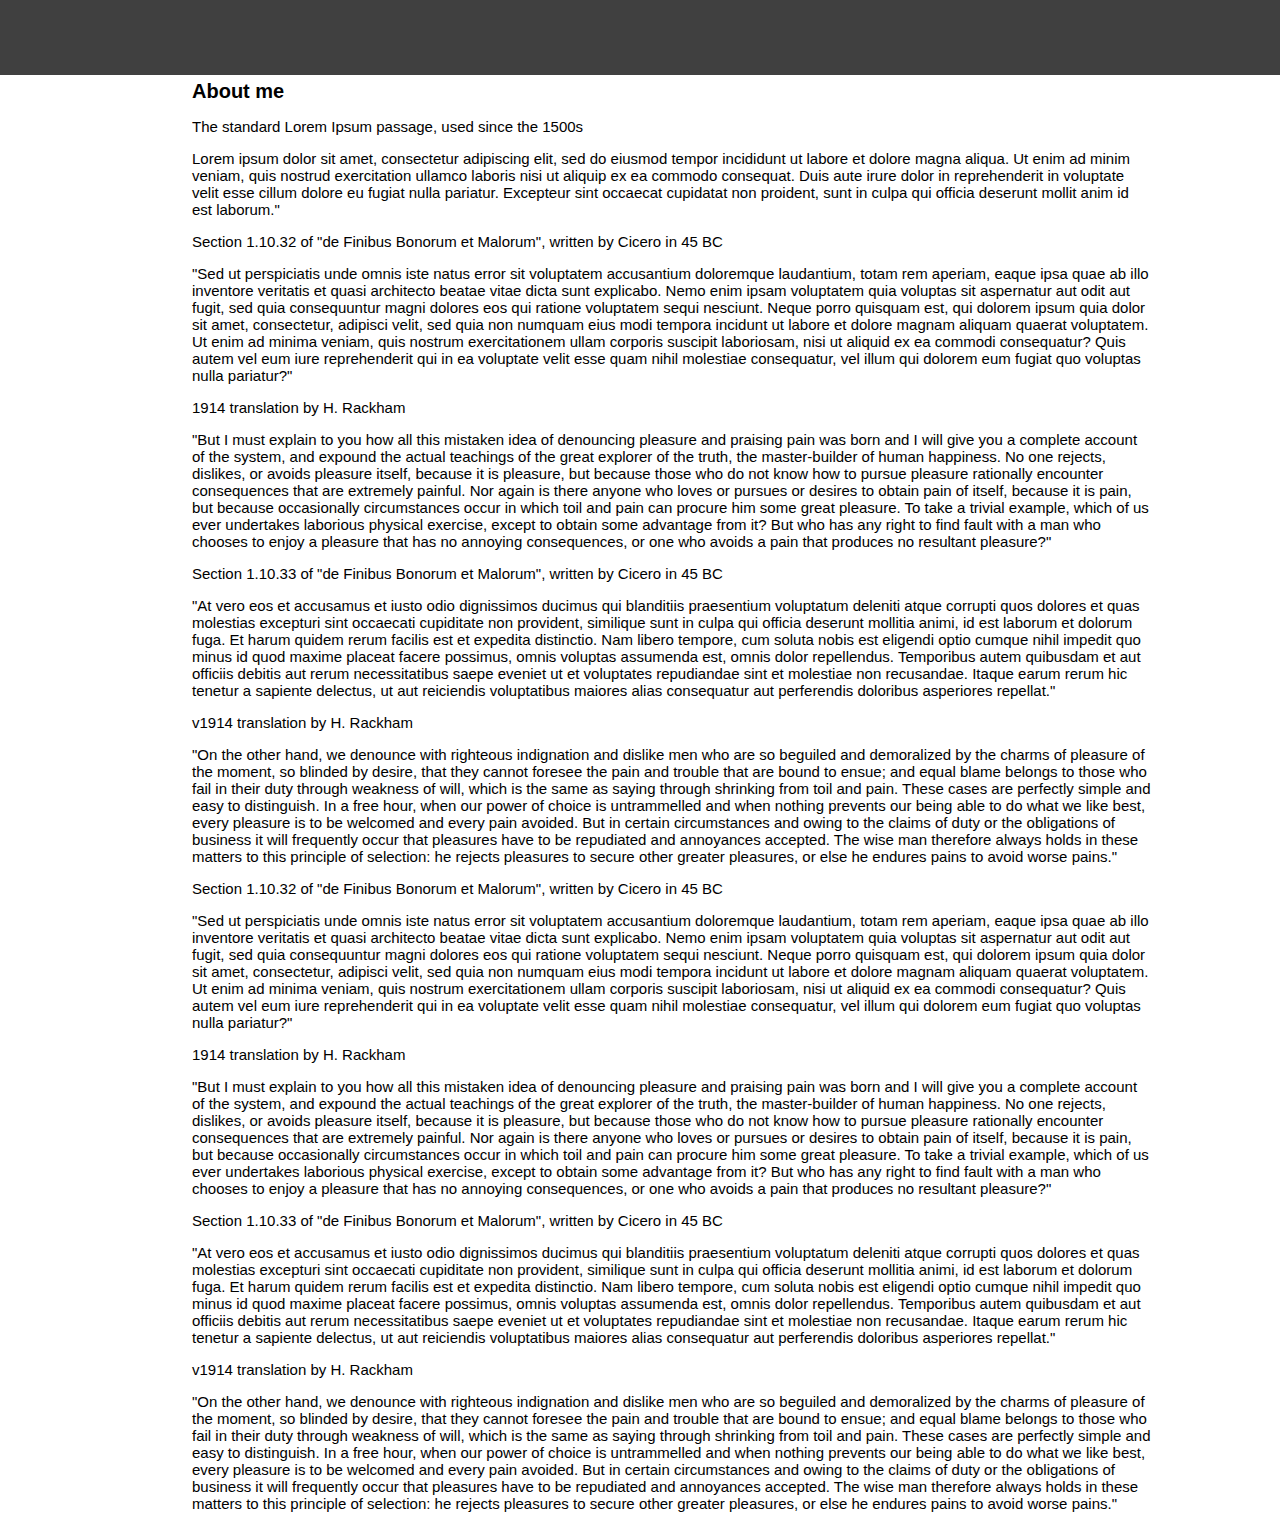
<file: index.html>
﻿<!DOCTYPE html>

<html xmlns="http://www.w3.org/1999/xhtml">
    <head runat="server">
    <title>Home Page</title>
    <meta name="viewport" content="width=device-width, initial-scale=1"/>
    <link href="includes/StyleSheet1.css" rel="stylesheet" />
    <script src="http://code.jquery.com/jquery-1.11.3.min.js"></script>
    </head>


<body>

    <a href="#" class="back-to-top">Back to Top</a>

    <form id="form1" runat="server">
    <div class="header">
        <div class="container">
            <div class="logo"><h1></h1></div>




            <div class="nav">

                <ul>
                    <!--<li><a href="#">Home</a></li>-->
                    <!--<li><a href="#">About</a></li>-->
                    <!--<li><a href="https://www.youtube.com/watch?v=1tdRozm__K0">Inspiration</a></li>-->
                    <!--<li><a href="test.aspx">Test Page</a></li>-->
                </ul>
                 </div>
                   </div>
                    </div>

<!--Main Content-->

        <div class="content">
		

<div class="sectionheader">About me</div>


<p>The standard Lorem Ipsum passage, used since the 1500s</p>
<p>Lorem ipsum dolor sit amet, consectetur adipiscing elit, sed do eiusmod tempor incididunt ut labore et dolore magna aliqua. Ut enim ad minim veniam, quis nostrud exercitation ullamco laboris nisi ut aliquip ex ea commodo consequat. Duis aute irure dolor in reprehenderit in voluptate velit esse cillum dolore eu fugiat nulla pariatur. Excepteur sint occaecat cupidatat non proident, sunt in culpa qui officia deserunt mollit anim id est laborum."</p>
<p>Section 1.10.32 of "de Finibus Bonorum et Malorum", written by Cicero in 45 BC</p>
<p>"Sed ut perspiciatis unde omnis iste natus error sit voluptatem accusantium doloremque laudantium, totam rem aperiam, eaque ipsa quae ab illo inventore veritatis et quasi architecto beatae vitae dicta sunt explicabo. Nemo enim ipsam voluptatem quia voluptas sit aspernatur aut odit aut fugit, sed quia consequuntur magni dolores eos qui ratione voluptatem sequi nesciunt. Neque porro quisquam est, qui dolorem ipsum quia dolor sit amet, consectetur, adipisci velit, sed quia non numquam eius modi tempora incidunt ut labore et dolore magnam aliquam quaerat voluptatem. Ut enim ad minima veniam, quis nostrum exercitationem ullam corporis suscipit laboriosam, nisi ut aliquid ex ea commodi consequatur? Quis autem vel eum iure reprehenderit qui in ea voluptate velit esse quam nihil molestiae consequatur, vel illum qui dolorem eum fugiat quo voluptas nulla pariatur?"</p>
<p>1914 translation by H. Rackham</p>
<p>"But I must explain to you how all this mistaken idea of denouncing pleasure and praising pain was born and I will give you a complete account of the system, and expound the actual teachings of the great explorer of the truth, the master-builder of human happiness. No one rejects, dislikes, or avoids pleasure itself, because it is pleasure, but because those who do not know how to pursue pleasure rationally encounter consequences that are extremely painful. Nor again is there anyone who loves or pursues or desires to obtain pain of itself, because it is pain, but because occasionally circumstances occur in which toil and pain can procure him some great pleasure. To take a trivial example, which of us ever undertakes laborious physical exercise, except to obtain some advantage from it? But who has any right to find fault with a man who chooses to enjoy a pleasure that has no annoying consequences, or one who avoids a pain that produces no resultant pleasure?"</p>
<p>Section 1.10.33 of "de Finibus Bonorum et Malorum", written by Cicero in 45 BC</p>
<p>"At vero eos et accusamus et iusto odio dignissimos ducimus qui blanditiis praesentium voluptatum deleniti atque corrupti quos dolores et quas molestias excepturi sint occaecati cupiditate non provident, similique sunt in culpa qui officia deserunt mollitia animi, id est laborum et dolorum fuga. Et harum quidem rerum facilis est et expedita distinctio. Nam libero tempore, cum soluta nobis est eligendi optio cumque nihil impedit quo minus id quod maxime placeat facere possimus, omnis voluptas assumenda est, omnis dolor repellendus. Temporibus autem quibusdam et aut officiis debitis aut rerum necessitatibus saepe eveniet ut et voluptates repudiandae sint et molestiae non recusandae. Itaque earum rerum hic tenetur a sapiente delectus, ut aut reiciendis voluptatibus maiores alias consequatur aut perferendis doloribus asperiores repellat."</p>
<p>v1914 translation by H. Rackham</p>
<p>"On the other hand, we denounce with righteous indignation and dislike men who are so beguiled and demoralized by the charms of pleasure of the moment, so blinded by desire, that they cannot foresee the pain and trouble that are bound to ensue; and equal blame belongs to those who fail in their duty through weakness of will, which is the same as saying through shrinking from toil and pain. These cases are perfectly simple and easy to distinguish. In a free hour, when our power of choice is untrammelled and when nothing prevents our being able to do what we like best, every pleasure is to be welcomed and every pain avoided. But in certain circumstances and owing to the claims of duty or the obligations of business it will frequently occur that pleasures have to be repudiated and annoyances accepted. The wise man therefore always holds in these matters to this principle of selection: he rejects pleasures to secure other greater pleasures, or else he endures pains to avoid worse pains."</p>
<p>Section 1.10.32 of "de Finibus Bonorum et Malorum", written by Cicero in 45 BC</p>
<p>"Sed ut perspiciatis unde omnis iste natus error sit voluptatem accusantium doloremque laudantium, totam rem aperiam, eaque ipsa quae ab illo inventore veritatis et quasi architecto beatae vitae dicta sunt explicabo. Nemo enim ipsam voluptatem quia voluptas sit aspernatur aut odit aut fugit, sed quia consequuntur magni dolores eos qui ratione voluptatem sequi nesciunt. Neque porro quisquam est, qui dolorem ipsum quia dolor sit amet, consectetur, adipisci velit, sed quia non numquam eius modi tempora incidunt ut labore et dolore magnam aliquam quaerat voluptatem. Ut enim ad minima veniam, quis nostrum exercitationem ullam corporis suscipit laboriosam, nisi ut aliquid ex ea commodi consequatur? Quis autem vel eum iure reprehenderit qui in ea voluptate velit esse quam nihil molestiae consequatur, vel illum qui dolorem eum fugiat quo voluptas nulla pariatur?"</p>
<p>1914 translation by H. Rackham</p>
<p>"But I must explain to you how all this mistaken idea of denouncing pleasure and praising pain was born and I will give you a complete account of the system, and expound the actual teachings of the great explorer of the truth, the master-builder of human happiness. No one rejects, dislikes, or avoids pleasure itself, because it is pleasure, but because those who do not know how to pursue pleasure rationally encounter consequences that are extremely painful. Nor again is there anyone who loves or pursues or desires to obtain pain of itself, because it is pain, but because occasionally circumstances occur in which toil and pain can procure him some great pleasure. To take a trivial example, which of us ever undertakes laborious physical exercise, except to obtain some advantage from it? But who has any right to find fault with a man who chooses to enjoy a pleasure that has no annoying consequences, or one who avoids a pain that produces no resultant pleasure?"</p>
<p>Section 1.10.33 of "de Finibus Bonorum et Malorum", written by Cicero in 45 BC</p>
<p>"At vero eos et accusamus et iusto odio dignissimos ducimus qui blanditiis praesentium voluptatum deleniti atque corrupti quos dolores et quas molestias excepturi sint occaecati cupiditate non provident, similique sunt in culpa qui officia deserunt mollitia animi, id est laborum et dolorum fuga. Et harum quidem rerum facilis est et expedita distinctio. Nam libero tempore, cum soluta nobis est eligendi optio cumque nihil impedit quo minus id quod maxime placeat facere possimus, omnis voluptas assumenda est, omnis dolor repellendus. Temporibus autem quibusdam et aut officiis debitis aut rerum necessitatibus saepe eveniet ut et voluptates repudiandae sint et molestiae non recusandae. Itaque earum rerum hic tenetur a sapiente delectus, ut aut reiciendis voluptatibus maiores alias consequatur aut perferendis doloribus asperiores repellat."</p>
<p>v1914 translation by H. Rackham</p>
<p>"On the other hand, we denounce with righteous indignation and dislike men who are so beguiled and demoralized by the charms of pleasure of the moment, so blinded by desire, that they cannot foresee the pain and trouble that are bound to ensue; and equal blame belongs to those who fail in their duty through weakness of will, which is the same as saying through shrinking from toil and pain. These cases are perfectly simple and easy to distinguish. In a free hour, when our power of choice is untrammelled and when nothing prevents our being able to do what we like best, every pleasure is to be welcomed and every pain avoided. But in certain circumstances and owing to the claims of duty or the obligations of business it will frequently occur that pleasures have to be repudiated and annoyances accepted. The wise man therefore always holds in these matters to this principle of selection: he rejects pleasures to secure other greater pleasures, or else he endures pains to avoid worse pains."</p>      
    </div>
       
    </form>
<!--End Main Content-->

<!--Create the back to top button -->

<script type="text/javascript">

    var amountScrolled = 50;

$(window).scroll(function() {
	if ( $(window).scrollTop() > amountScrolled ) {
		$('a.back-to-top').fadeIn('slow');
	} else {
		$('a.back-to-top').fadeOut('slow');
	}
});

$('a.back-to-top, a.simple-back-to-top').click(function() {
	$('html, body').animate({
		scrollTop: 0
	}, 700);
	return false;
});
</script>

</body>
</html>
</file>
<file: includes/StyleSheet1.css>
﻿body {

    /* Sets the width of the entire page */
    width:100%;

    /* The browser calculates the margin */
    margin:auto
}

.container {

    /* container for the items in the header bar */

    width: 100%;
    margin: auto;
        
}
    
.header {
    
    /* This sets the header bar colour */
    background: #404040;
     
    /* This sets the header bar width and height */
    width:100%;
    height:75px;

     /* This sets the header bar position relative to the top of the page */
    top: 0;
    
     /* This fixes the header bar at the top of the page */
    position: fixed;
    
    /* This makes sure the body text vanishes behind the header bar when scrolling the page */
    z-index: 1;
       

}

.header2 {
    
    /* This sets the header bar colour */
    background: #404040;
     
    /* This sets the header bar width and height */
    width:100%;
    height:75px;

     /* This sets the header bar position relative to the top of the page */
    top: 0;
    
     /* This fixes the header bar at the top of the page */
    position: fixed;
    
    /* This makes sure the body text vanishes behind the header bar when scrolling the page */
    z-index: 1;
       

}
.logo {

   /* Positions the .logo class */
  float: left;
  padding-left: 15%;
  padding-top: 0px;

  /* Positions sets the .logo class font*/
    font-family: "Arial";
	
  /*Sets the .logo class font size*/
  font-size: 10px;

  /*Sets the .logo class font colour*/
  color: white;
 
  }

.logo2 {
       
    
   /* Positions the .logo class */
      
   padding-left: 250px;
   padding-top: 0px;

  /* Positions sets the .logo class font*/
    font-family: "Arial";

  /*Sets the .logo class font size*/
  font-size: 10px;

  /*Sets the .logo class font colour*/
  color: white;
 
  }

.content {

    /* Sets the width of the .content class (in this case the main body of text) */
    width: 75%;

    /*Sets the .content class font family*/
    font-family: "Arial";

    /*Sets the .content class font size*/
    font-size: 15px;

    /*Sets the .content class top margin - pushes the text down to clear the header*/
    padding-top: 80px;

    /*Sets the .content class left margin - moves the text to a centralised position on the page */
   padding-left: 15%;
    
 }
   
.sectionheader {

    /* Sets the width of the .sectionheader class */
    width: 75%;

    /*Sets the .sectionheader class font family, weight, style and variant*/
    font-family: "Arial";
	font-weight: Bold;
	font-style: normal;
	font-variant: normal;
		
    /*Sets the .sectionheader class font size*/
    font-size: 20px;
				
    /*Sets the .sectionheader class top margin - pushes the text down to clear the header*/
    /*padding-top: 80px;*/

    /*Sets the .sectionheader class left margin - moves the text to a centralised position on the page */
   padding-left: 0%;
    
 }


li {

    /*Sets the list style for the hyperlinks in the header*/
    list-style: none;

    /*Sets the hyperlinks into a straight line rather than a list */
    float: left;
    
    /*Spaces the hyperlinks from each other */
    margin-left:25px;

    /*Positions the hyperlinks from the top of the header */
    padding-top: 15px;

    /*Sets the font family for the hyperlinks in the header*/
    font-family: "Arial";  
 
    /*Sets the font size for the hyperlinks in the header*/
    font-size: 15px;
     
   }


 

.nav {
   
    /*Positions the hyperlinks to the right of the header*/

    padding-left: 60%;
    
     }

a:link {
    text-decoration: none;
}

a:visited {

    /*Sets the colour of any visited hyperlinks on the page*/

    color: mediumpurple;
}

     
a:hover {

    /*Sets the colour of hyperlinks on hover */

    color: red;
    font-size: 125%;
}

    
a:active {
    /*Sets the colour of hyperlinks on active*/

    color: yellow;
    
    }


a.back-to-top {
	display: none;
	width: 60px;
	height: 60px;
	text-indent: -9999px;
	position: fixed;
	z-index: 999;
	right: 20px;
	bottom: 220px;
	background: #404040 url("../images/up-arrow.png") no-repeat center 43%;
	-webkit-border-radius: 30px;
	-moz-border-radius: 30px;
	border-radius: 30px;
}
</file>
